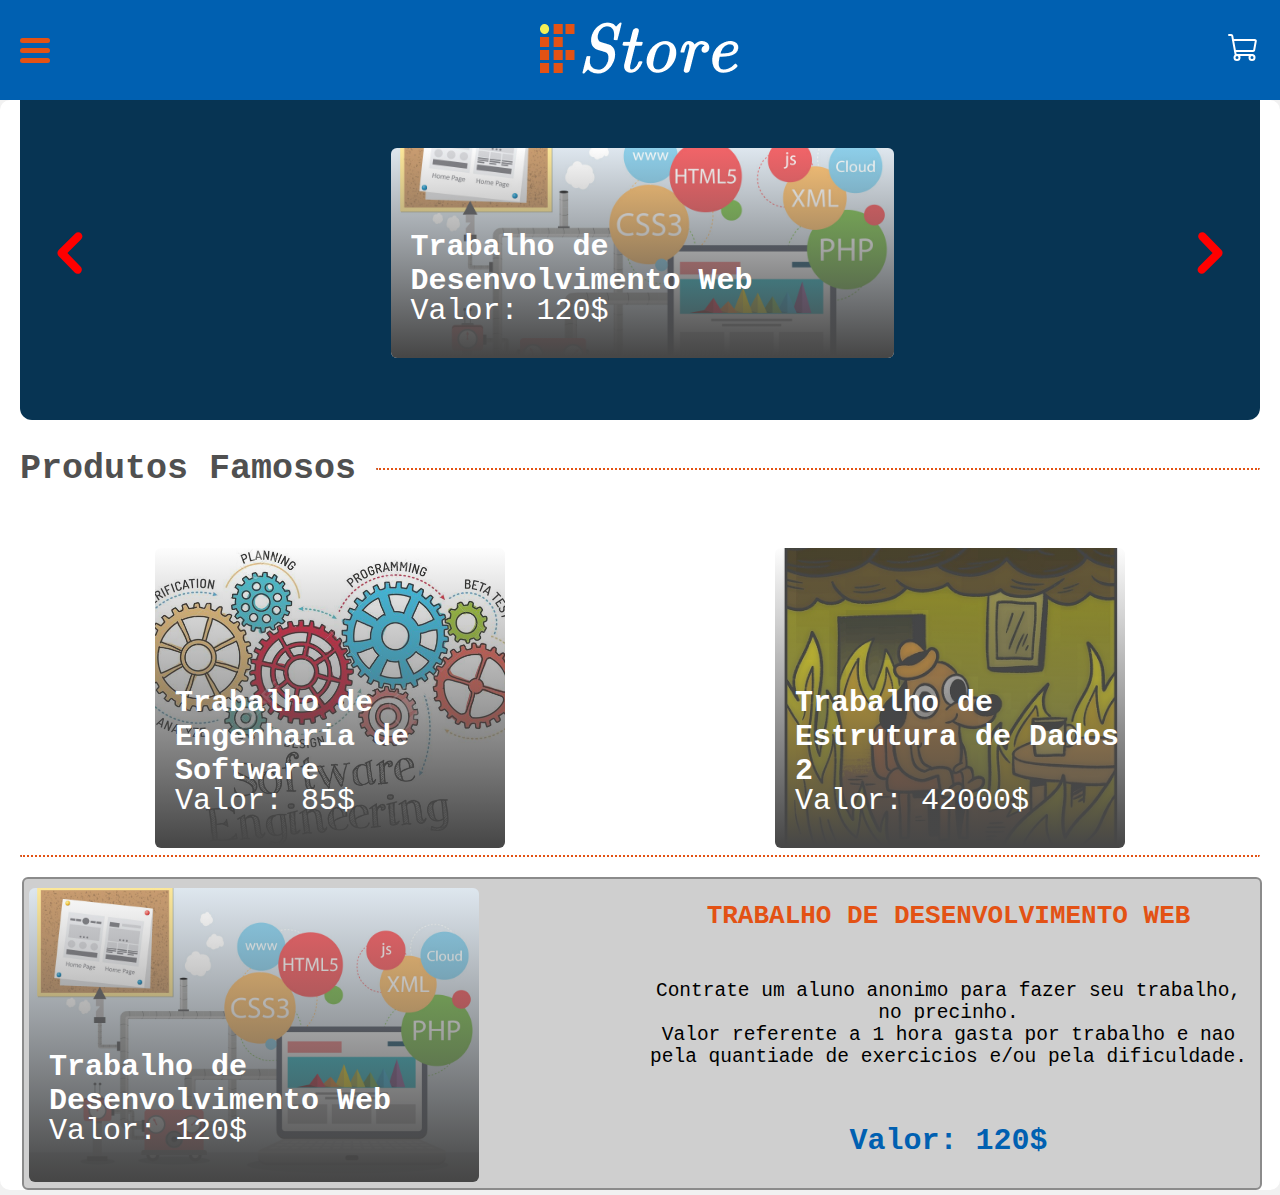
<file: index.html>
<!DOCTYPE html>
<html lang="pt-BR">
<head>
    <meta charset="UTF-8">
    <meta http-equiv="X-UA-Compatible" content="IE=edge">
    <meta name="viewport" content="width=device-width, initial-scale=1.0">
    <title>Document</title>
    <link rel="stylesheet" href="main.css">
    <script defer src="main.js"></script>
</head>
<body>
    <header>
        <div class="top-menu">
            <div class="space">
                <div class="menu-mobile" onclick="openMenu()">
                    <div class="bar"></div>
                    <div class="bar"></div>
                    <div class="bar"></div>
                </div>
            </div>
            <div class="logo">
                <img src="Group 2682.png" alt="" width="200px" height="68px">
            </div>
            <div class="space left">
                <div class="checkout">
                    <a href="cart.html">
                        <img src="ShoppingCart.svg" class="shop-cart" alt="" width="32px" height="32px">
                    </a>
                    <div class="mini-ball"></div>
                </div>
            </div>
            <div class="side-bar">
                <div class="side__content">
                    <ul class="side__items">
                        <li class="profile-button d-none"><a href="profile.html">Perfil</a></li>
                        <li class="logout-button d-none">Sair</li>
                        <li class="login-button d-none">Logar</li>
                        <li></li>
                        <li></li>
                    </ul>
                </div>
            </div>
        </div>
    </header>
    <div class="main-content home">
        <div class="area-slider">
            <div class="slider">
                <div class="list-view-slider">
                    <div class="slider-width">
                            <a href="item.html" class="slider-item" id="item1">
                                <div class="all-info">
                                    <div class="slider-item__img">
                                        <div class="gradient"></div>
                                        <img src="webDev.jpg" alt="">
                                    </div>
                                    <div class="slider-item__title">
                                        <span>
                                            Trabalho de Desenvolvimento Web
                                        </span>
                                    </div>
                                    <div class="slider-item__info">
                                        <span>
                                            Valor: 120$
                                        </span>
                                    </div>
                                </div>
                            </a>
                            <a href="item.html" class="slider-item" id="item2">
                                <div class="all-info">
                                    <div class="slider-item__img">
                                        <img src="sftEng.PNG" alt="">
                                        <div class="gradient"></div>
                                    </div>
                                    <div class="slider-item__title">
                                        <span>
                                            Trabalho de Engenharia de Software
                                        </span>
                                    </div>
                                    <div class="slider-item__info">
                                        <span>
                                            Valor: 85$
                                        </span>
                                    </div>
                                </div>
                            </a>
                            <a href="item.html" class="slider-item" id="item3">
                                <div class="all-info">
                                    <div class="slider-item__img">
                                        <img src="estDados.jpg" alt="">
                                        <div class="gradient"></div>
                                    </div>
                                    <div class="slider-item__title">
                                        <span>
                                            Trabalho de Estrutura de Dados 2
                                        </span>
                                    </div>
                                    <div class="slider-item__info">
                                        <span>
                                            Valor: 42000$
                                        </span>
                                    </div>
                                </div>
                            </a>
                    </div>    
                </div>
                <div class="slider-controls">
                    <div class="slider-control" onclick="goPrev()">
                        <img src="chevron-right.svg" alt="" width="100%" style="rotate: 180deg;"> 
                    </div>
                    <div class="slider-control" onclick="goNext()">
                        <img src="chevron-right.svg" alt="" width="100%">
                    </div>
                </div>
            </div> 
        </div>
        <div class="mid-area">
            <div class="section">
                <h2>Produtos Famosos</h2> 
                <hr class="dotted-line">
            </div>
            <div class="first-division">
                <div class="item-mid">
                    <div class="info-mid">
                        <div class="slider-item__img">
                            <img src="sftEng.PNG" alt="">
                            <div class="gradient"></div>
                        </div>
                        <div class="slider-item__title">
                            <span>
                                Trabalho de Engenharia de Software
                            </span>
                        </div>
                        <div class="slider-item__info">
                            <span>
                                Valor: 85$
                            </span>
                        </div>
                    </div>
                </div>
                <div class="item-mid">
                    <div class="info-mid">
                        <div class="slider-item__img">
                            <img src="estDados.jpg" alt="">
                            <div class="gradient"></div>
                        </div>
                        <div class="slider-item__title">
                            <span>
                                Trabalho de Estrutura de Dados 2
                            </span>
                        </div>
                        <div class="slider-item__info">
                            <span>
                                Valor: 42000$
                            </span>
                        </div>
                    </div>
                </div>
            </div>
            <hr class="dotted-line">
            <div class="second-division">
                <div class="slider-item itemPage" id="item1">
                    <div class="all-info">
                        <div class="slider-item__img">
                            <div class="gradient"></div>
                            <img src="webDev.jpg" alt="">
                        </div>
                        <div class="slider-item__title">
                            <span>
                                Trabalho de Desenvolvimento Web
                            </span>
                        </div>
                        <div class="slider-item__info">
                            <span>
                                Valor: 120$
                            </span>
                        </div>
                    </div>
                    <div class="resume">
                        <div class="produto-title">
                            <h1>
                                Trabalho de Desenvolvimento Web
                            </h1> 
                        </div>
                        <div class="produto-resumo">
                            <h2>
                                Contrate um aluno anonimo para fazer seu trabalho, <strong>no precinho</strong>.<br>Valor referente a 1 hora gasta por trabalho e nao pela quantiade de exercicios e/ou pela dificuldade.
                            </h2>
                        </div>
                        <div class="produto-valor">
                            <h2>
                                Valor: 120$
                            </h2>
                        </div>
                    </div>
                </div>
            </div>
        </div>
    </div>
    <footer>
        <script>
            let page = "home"
        </script>
    </footer>
</body>
</html>
</file>
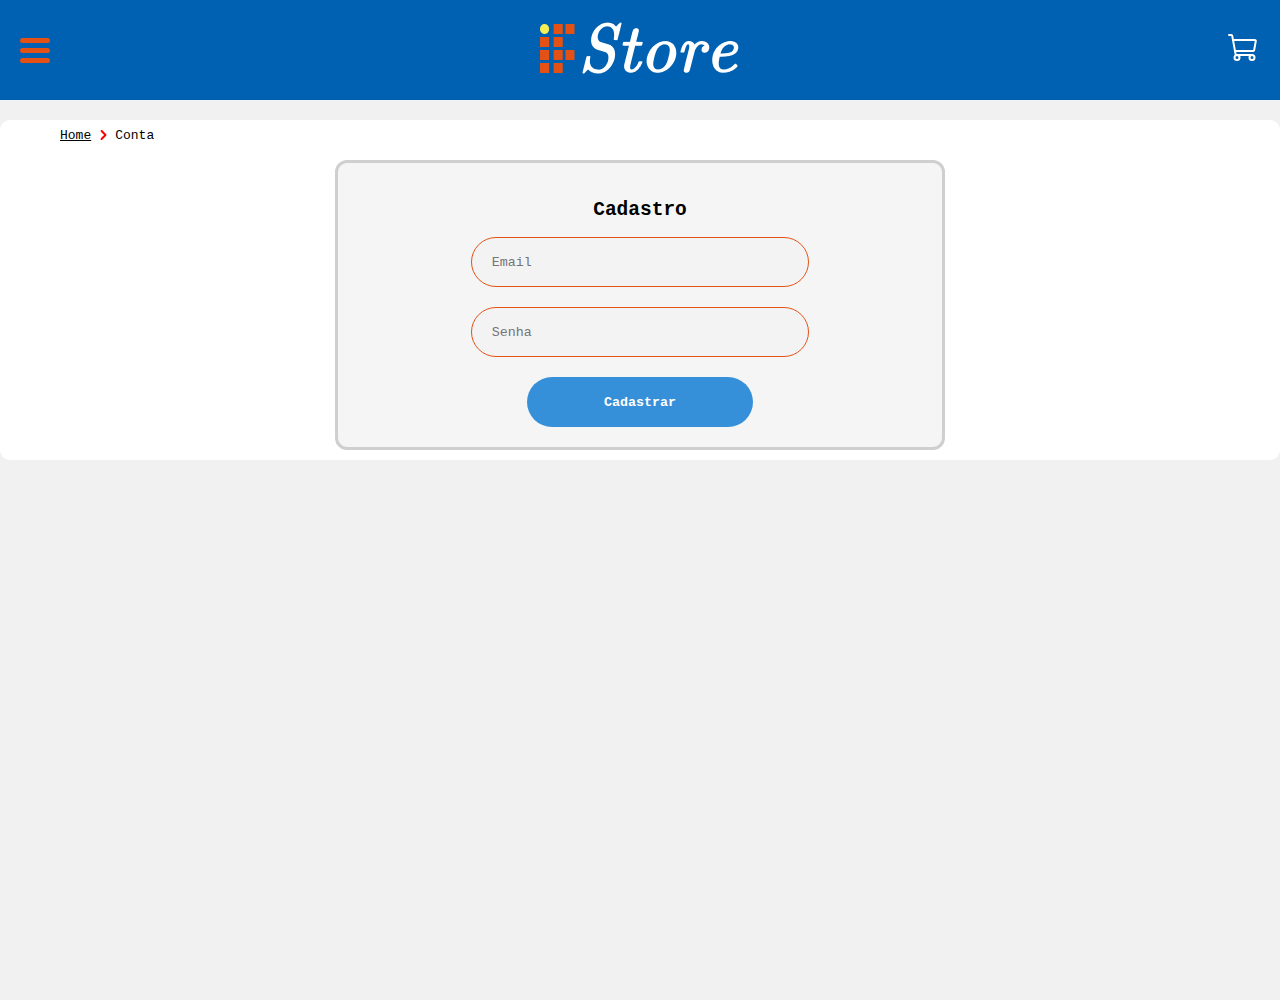
<file: account.html>
<!DOCTYPE html>
<html lang="pt-BR">
<head>
    <meta charset="UTF-8">
    <meta http-equiv="X-UA-Compatible" content="IE=edge">
    <meta name="viewport" content="width=device-width, initial-scale=1.0">
    <title>Document</title>
    <link rel="stylesheet" href="main.css">
    <script defer src="main.js"></script>
</head>
<body>
    <header>
        <div class="top-menu">
            <div class="space">
                <div class="menu-mobile" onclick="openMenu()">
                    <div class="bar"></div>
                    <div class="bar"></div>
                    <div class="bar"></div>
                </div>
            </div>
            <div class="logo">
                <img src="Group 2682.png" alt="" width="200px" height="68px">
            </div>
            <div class="space left">
                <div class="checkout">
                    <a href="cart.html">
                        <img src="ShoppingCart.svg" class="shop-cart" alt="" width="32px" height="32px">
                    </a>
                    <div class="mini-ball"></div>
                </div>
            </div>
            <div class="side-bar">
                <div class="side__content">
                    <ul class="side__items">
                        <li class="profile-button d-none"><a href="profile.html">Perfil</a></li>
                        <li class="logout-button d-none">Sair</li>
                        <li class="login-button d-none">Logar</li>
                        <li></li>
                        <li></li>
                    </ul>
                </div>
            </div>
        </div>
    </header>
    <div class="main-content">
        <div class="breadcrumbs">
            <span> <a href="index.html">Home</a></span>
            <img src="chevron-right.svg" alt="" width="24px" height="24px">
            <span>Conta</span>
        </div>
        <div class="profile-box">
            <div class="loggin d-none">
                <div class="login-form">
                    <h2>Login</h2>
                    <form action="javascript:logIn()">
                        <div class="form-box">
                            <input type="email" placeholder="Email" id="logEmail" required>
                        </div>
                        <div class="form-box">
                            <input type="password" placeholder="Senha" id="logPass" required>
                        </div>
                        <div class="form-box">
                            <input type="submit" value="Logar" id="logButton">
                        </div>
                    </form>
                </div>
            </div>
            <div class="sign">
                <div class="login-form">
                    <h2>Cadastro</h2>
                    <form action="javascript:signIn()">
                        <div class="form-box">
                            <input type="email" placeholder="Email" id="signEmail" required>
                        </div>
                        <div class="form-box">
                            <input type="password" placeholder="Senha" id="signPass" required>
                        </div>
                        <div class="form-box">
                            <input type="submit" value="Cadastrar" id="signButton">
                        </div>
                    </form>
                </div>
            </div>
        </div>
        <div class="popUp-account moveOut">
            <div class="textDel">
                <span id="receive-text"></span>
            </div>
        </div>
    </div>
    <footer>
        <script>
            let page = "account"
        </script>
    </footer>
</body>
</html>
</file>
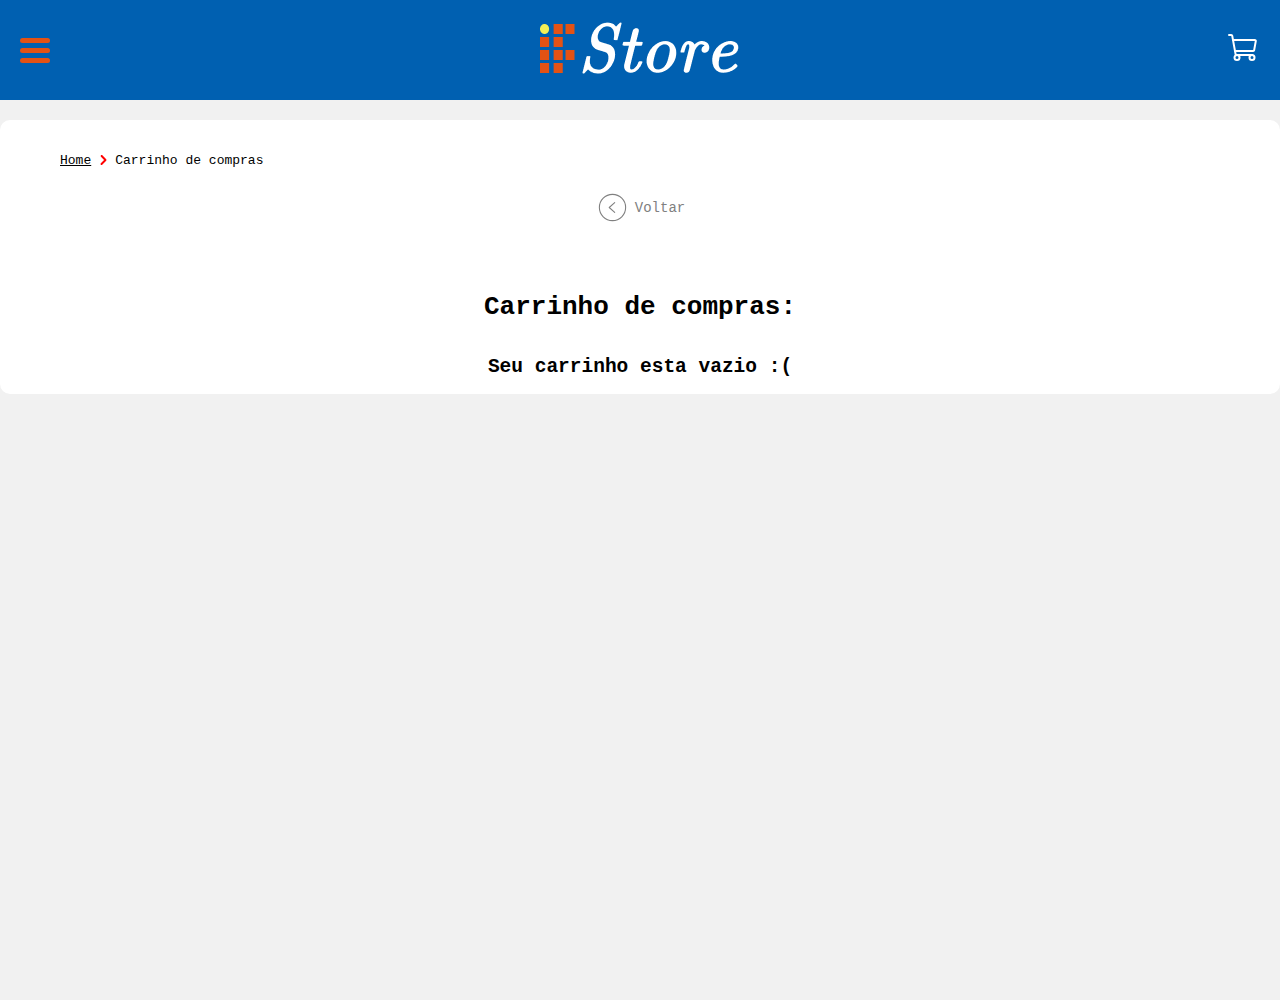
<file: cart.html>
<!DOCTYPE html>
<html lang="pt-BR">
<head>
    <meta charset="UTF-8">
    <meta http-equiv="X-UA-Compatible" content="IE=edge">
    <meta name="viewport" content="width=device-width, initial-scale=1.0">
    <title>Document</title>
    <link rel="stylesheet" href="main.css">
    <script defer src="main.js"></script>
</head>
<body>
    <header>
        <div class="top-menu">
            <div class="space">
                <div class="menu-mobile" onclick="openMenu()">
                    <div class="bar"></div>
                    <div class="bar"></div>
                    <div class="bar"></div>
                </div>
            </div>
            <div class="logo">
                <img src="Group 2682.png" alt="" width="200px" height="68px">
            </div>
            <div class="space left">
                <div class="checkout">
                    <a href="checkout.html">
                        <img src="ShoppingCart.svg" class="shop-cart" alt="" width="32px" height="32px">
                    </a>
                    <div class="mini-ball"></div>
                </div>
            </div>
            <div class="side-bar">
                <div class="side__content">
                    <ul class="side__items">
                        <li class="profile-button d-none"><a href="profile.html">Perfil</a></li>
                        <li class="logout-button d-none">Sair</li>
                        <li class="login-button d-none">Logar</li>
                        <li></li>
                        <li></li>
                    </ul>
                </div>
            </div>
        </div>
    </header>
    <div class="main-content" style="padding-top: 25px;">
        <div class="breadcrumbs">
            <span> <a href="index.html">Home</a></span>
            <img src="chevron-right.svg" alt="" width="24px" height="24px">
            <span>Carrinho de compras</span>
        </div>
        <div class="go-back" onclick="history.back()">
            <svg width="35px" viewBox="0 0 32 32" fill="none" xmlns="http://www.w3.org/2000/svg">
                <path d="M16 28C22.6274 28 28 22.6274 28 16C28 9.37258 22.6274 4 16 4C9.37258 4 4 9.37258 4 16C4 22.6274 9.37258 28 16 28Z" stroke="#808080" stroke-width="1" stroke-miterlimit="10"></path>
                <path d="M18 11.5L13 16L18 20.5" stroke="#808080" stroke-width="1" stroke-linecap="round" stroke-linejoin="round"></path>
            </svg>
            <span>Voltar</span>
        </div>
        <div class="buy-section">
            <h1 style="text-align: center;">Carrinho de compras:</h1>
            <div class="cart-items d-none">
                <div class="selected-box">
                    <div class="selected-item d-none" id="item1" data-value="120">
                        <div class="inner-item">
                            <div class="img-product">
                                <img src="webDev.jpg" alt="" width="150px" height="112.5px">
                            </div>
                            <div class="title-product">
                                <h2>Trabalho de Desenvolvimento Web</h2>
                            </div>
                            <div class="price-product">
                                <h2>Valor: 120$</h2>
                            </div>
                            <div class="delete-product" onclick="deleteItem(this)">
                                <img src="Trash.svg" alt="">
                            </div>
                        </div>
                    </div>
                    <div class="selected-item d-none" id="item2" data-value="85">
                        <div class="inner-item">
                            <div class="img-product">
                                <img src="sftEng.PNG" alt="" width="150px" height="112.5px">
                            </div>
                            <div class="title-product">
                                <h2>Trabalho de Engenharia de Software</h2>
                            </div>
                            <div class="price-product">
                                <h2>Valor: 85$</h2>
                            </div>
                            <div class="delete-product" onclick="deleteItem(this)">
                                <img src="Trash.svg" alt="">
                            </div>
                        </div>
                    </div>
                    <div class="selected-item d-none" id="item3" data-value="42000">
                        <div class="inner-item">
                            <div class="img-product">
                                <img src="estDados.jpg" alt="" width="150px" height="112.5px">
                            </div>
                            <div class="title-product">
                                <h2>Trabalho de Estrutura de Dados 2</h2>
                            </div>
                            <div class="price-product">
                                <h2>Valor: 42000$</h2>
                            </div>
                            <div class="delete-product" onclick="deleteItem(this)">
                                <img src="Trash.svg" alt="">
                            </div>
                        </div>
                    </div>
                </div>
                <div class="price-box">
                    <h2>Total em compras</h2>
                    <div class="value">
                        <span>R$</span>
                        <span id="receive-value"></span>
                    </div>
                    <div class="close-buy" onclick="tryLog()">
                        <span>Concluir compra</span>
                    </div>
                </div>
            </div>
            <div class="notification">
                <h2>Seu carrinho esta vazio :(</h2>
            </div>
            <div class="popDelete moveOut">
                <div class="textDel">
                    <span>Deseja remover do carrinho o item: </span>
                    <span class="getId"></span>
                </div>
                <div class="but-del">
                    <div class="del-yes">
                        <span>Sim</span>
                    </div>
                    <div class="del-no">
                        <span>Nao</span>
                    </div>
                </div>
            </div>
        </div>
    </div>
    <footer>
        <script>
            let page = "cart"
        </script>
    </footer>
</body>
</html>
</file>
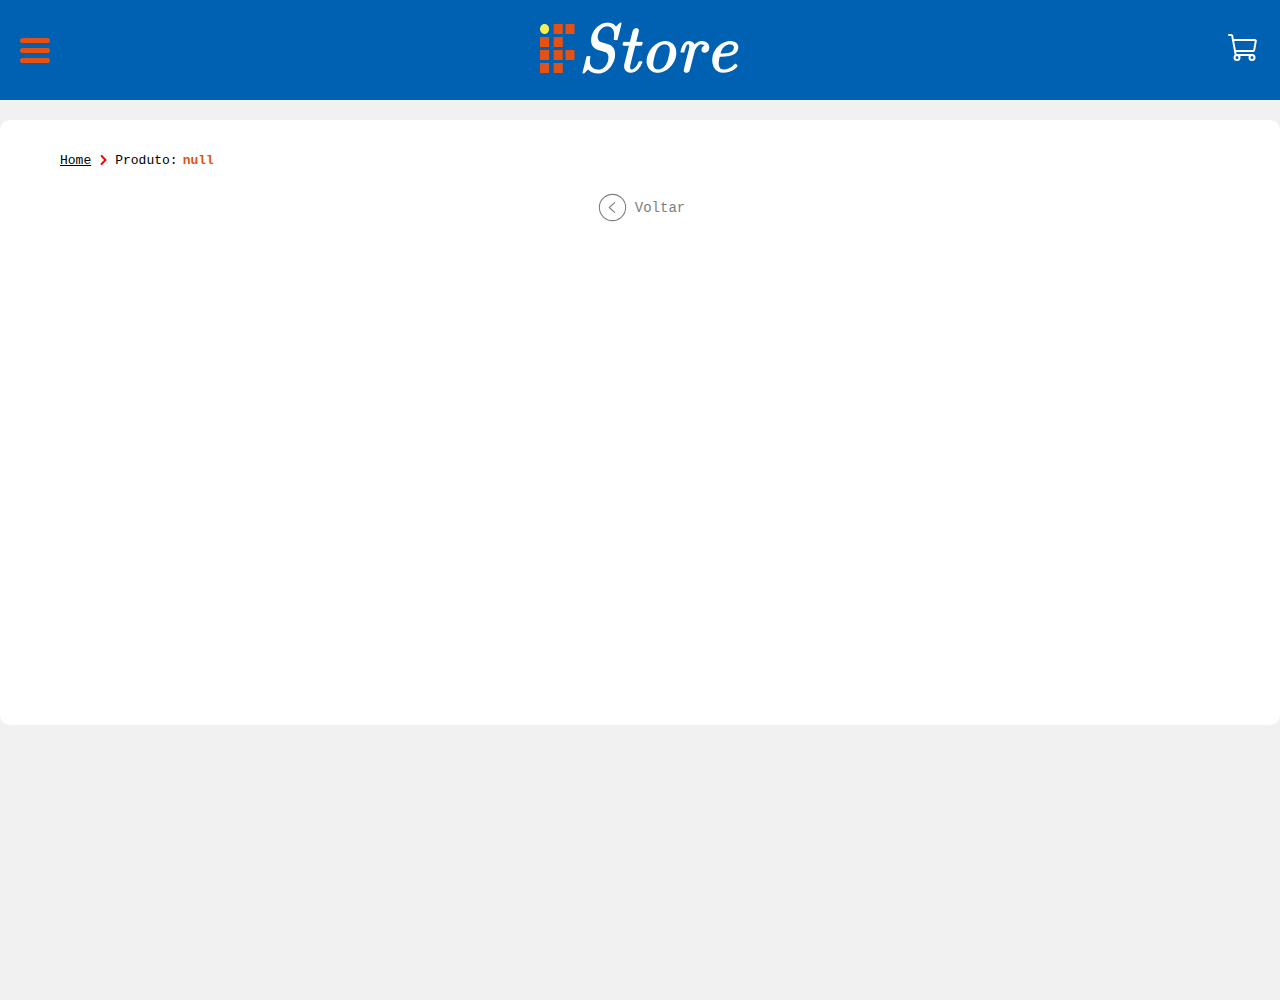
<file: item.html>
<!DOCTYPE html>
<html lang="pt-BR">
<head>
    <meta charset="UTF-8">
    <meta http-equiv="X-UA-Compatible" content="IE=edge">
    <meta name="viewport" content="width=device-width, initial-scale=1.0">
    <title>Document</title>
    <link rel="stylesheet" href="main.css">
    <script defer src="main.js"></script>
</head>
<body>
    <header>
        <div class="top-menu">
            <div class="space">
                <div class="menu-mobile" onclick="openMenu()">
                    <div class="bar"></div>
                    <div class="bar"></div>
                    <div class="bar"></div>
                </div>
            </div>
            <div class="logo">
                <img src="Group 2682.png" alt="" width="200px" height="68px">
            </div>
            <div class="space left">
                <div class="checkout">
                    <a href="cart.html">
                        <img src="ShoppingCart.svg" class="shop-cart" alt="" width="32px" height="32px">
                    </a>
                    <div class="mini-ball"></div>
                </div>
            </div>
            <div class="side-bar">
                <div class="side__content">
                    <ul class="side__items">
                        <li class="profile-button d-none"><a href="profile.html">Perfil</a></li>
                        <li class="logout-button d-none">Sair</li>
                        <li class="login-button d-none">Logar</li>
                        <li></li>
                        <li></li>
                    </ul>
                </div> 
            </div>
        </div>
    </header>
    <div class="main-content" style="padding-top: 25px;">
        <div class="breadcrumbs">
            <span> <a href="index.html" class="back-home">Home</a></span>
            <img src="chevron-right.svg" alt="" width="24px" height="24px">
            <span>Produto:  </span>
            <span class="itemName"></span>
        </div>
        <div class="go-back" onclick="goBack()">
            <svg width="35px" viewBox="0 0 32 32" fill="none" xmlns="http://www.w3.org/2000/svg">
                <path d="M16 28C22.6274 28 28 22.6274 28 16C28 9.37258 22.6274 4 16 4C9.37258 4 4 9.37258 4 16C4 22.6274 9.37258 28 16 28Z" stroke="#808080" stroke-width="1" stroke-miterlimit="10"></path>
                <path d="M18 11.5L13 16L18 20.5" stroke="#808080" stroke-width="1" stroke-linecap="round" stroke-linejoin="round"></path>
            </svg>
            <span>Voltar</span>
        </div>
        <div class="select-item">
            <div class="slider">
                <div class="list-view-slider itemPage">
                    <div class="slider-width" style="justify-content: center;">
                        <div class="slider-item itemPage" id="item1">
                            <div class="all-info">
                                <div class="slider-item__img">
                                    <div class="gradient"></div>
                                    <img src="webDev.jpg" alt="">
                                </div>
                                <div class="slider-item__title">
                                    <span>
                                        Trabalho de Desenvolvimento Web
                                    </span>
                                </div>
                                <div class="slider-item__info">
                                    <span>
                                        Valor: 120$
                                    </span>
                                </div>
                            </div>
                            <div class="resume">
                                <div class="produto-title">
                                    <h1>
                                        Trabalho de Desenvolvimento Web
                                    </h1> 
                                </div>
                                <div class="produto-resumo">
                                    <h2>
                                        Contrate um aluno anonimo para fazer seu trabalho, <strong>no precinho</strong>.<br>Valor referente a 1 hora gasta por trabalho e nao pela quantiade de exercicios e/ou pela dificuldade.
                                    </h2>
                                </div>
                                <div class="produto-valor">
                                    <h2>
                                        Valor: 120$
                                    </h2>
                                </div>
                                <div class="produto-checkout">
                                    <div class="buy-now" onclick="store(this)">
                                        <a href="cart.html">
                                            <img src="CurrencyDollar.svg" alt="">
                                            <span>Comprar agora</span>
                                        </a>
                                    </div>
                                    <div class="add-cart" onclick="store(this)">
                                        <img src="ShoppingCart.svg" alt="">
                                        <span>Adicionar ao Carrinho</span>
                                        <div class="pop-added">
                                            <span>Adicionado ao carrinho!</span>
                                        </div>
                                    </div>
                                </div>
                            </div>
                        </div>
                        <div class="slider-item itemPage" id="item2">
                            <div class="all-info">
                                <div class="slider-item__img">
                                    <img src="sftEng.PNG" alt="">
                                    <div class="gradient"></div>
                                </div>
                                <div class="slider-item__title">
                                    <span>
                                        Trabalho de Engenharia de Software
                                    </span>
                                </div>
                                <div class="slider-item__info">
                                    <span>
                                        Valor: 85$
                                    </span>
                                </div>
                            </div>
                            <div class="resume">
                                <div class="produto-title">
                                    <h1>
                                        Trabalho de Engenharia de Software
                                    </h1> 
                                </div>
                                <div class="produto-resumo">
                                    <h2>
                                        Contrate um aluno anonimo para fazer seu trabalho, <strong>no precinho</strong>.<br>Valor referente a 1 hora gasta por trabalho e nao pela quantiade de exercicios e/ou pela dificuldade.

                                    </h2>
                                </div>
                                <div class="produto-valor">
                                    <h2>
                                        Valor: 85$
                                    </h2>
                                </div>
                                <div class="produto-checkout">
                                    <div class="buy-now" onclick="store(this)">
                                        <a href="cart.html">
                                            <img src="CurrencyDollar.svg" alt="">
                                            <span>Comprar agora</span>
                                        </a>
                                    </div>
                                    <div class="add-cart" onclick="store(this)">
                                        <img src="ShoppingCart.svg" alt="">
                                        <span>Adicionar ao Carrinho</span>
                                        <div class="pop-added">
                                            <span>Adicionado ao carrinho!</span>
                                        </div>
                                    </div>
                                </div>
                            </div>
                        </div>
                        <div class="slider-item itemPage" id="item3">
                            <div class="all-info">
                                <div class="slider-item__img">
                                    <img src="estDados.jpg" alt="">
                                    <div class="gradient"></div>
                                </div>
                                <div class="slider-item__title">
                                    <span>
                                        Trabalho de Estrutura de Dados 2
                                    </span>
                                </div>
                                <div class="slider-item__info">
                                    <span>
                                        Valor: 42000$
                                    </span>
                                </div>
                            </div>
                            <div class="resume">
                                <div class="produto-title">
                                    <h1>
                                        Trabalho de Estrutura de Dados 2
                                    </h1> 
                                </div>
                                <div class="produto-resumo">
                                    <h2>
                                        Contrate um aluno anonimo para fazer seu trabalho, <strong>no precinho</strong>.<br>Valor referente a 1 hora gasta por trabalho e nao pela quantiade de exercicios e/ou pela dificuldade.
                                    </h2>
                                </div>
                                <div class="produto-valor">
                                    <h2>
                                        Valor: 42000$
                                    </h2>
                                </div>
                                <div class="produto-checkout">
                                    <div class="buy-now" onclick="store(this)">
                                        <a href="cart.html">
                                            <img src="CurrencyDollar.svg" alt="">
                                            <span>Comprar agora</span>
                                        </a>
                                    </div>
                                    <div class="add-cart" onclick="store(this)">
                                        <img src="ShoppingCart.svg" alt="">
                                        <span>Adicionar ao Carrinho</span>
                                        <div class="pop-added">
                                            <span>Adicionado ao carrinho!</span>
                                        </div>
                                    </div>
                                </div>
                            </div>
                        </div>
                    </div>    
                </div>  
            </div> 
        </div>

    </div>
    <footer>
        <script>
            let page = "produto"
        </script>
    </footer>
</body>
</html>
</file>
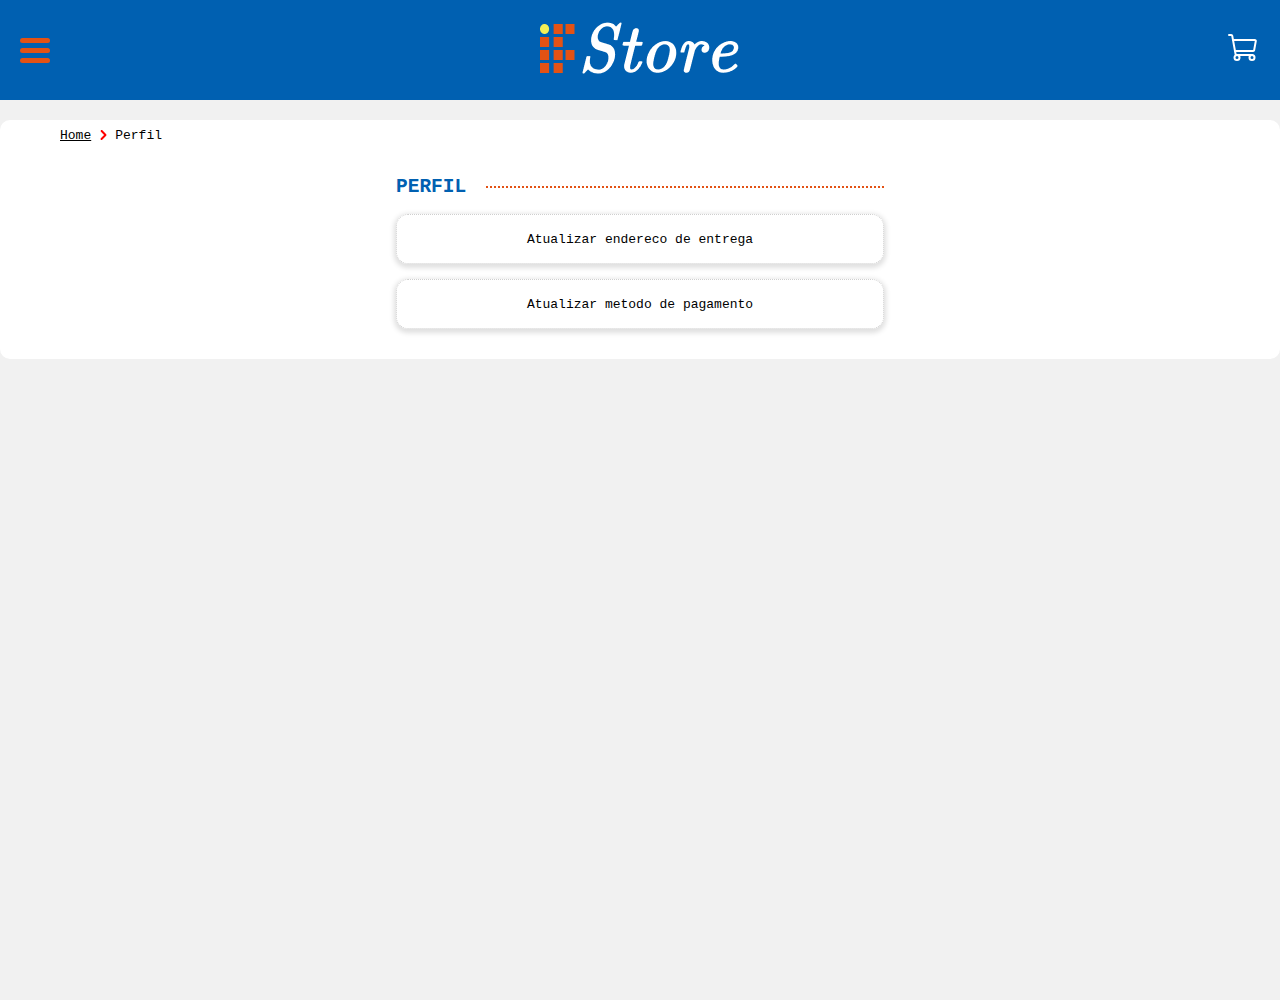
<file: profile.html>
<!DOCTYPE html>
<html lang="pt-BR">
<head>
    <meta charset="UTF-8">
    <meta http-equiv="X-UA-Compatible" content="IE=edge">
    <meta name="viewport" content="width=device-width, initial-scale=1.0">
    <title>Document</title>
    <link rel="stylesheet" href="main.css">
    <script defer src="main.js"></script>
</head>
<body>
    <header>
        <div class="top-menu">
            <div class="space">
                <div class="menu-mobile" onclick="openMenu()">
                    <div class="bar"></div>
                    <div class="bar"></div>
                    <div class="bar"></div>
                </div>
            </div>
            <div class="logo">
                <img src="Group 2682.png" alt="" width="200px" height="68px">
            </div>
            <div class="space left">
                <div class="checkout">
                    <a href="cart.html">
                        <img src="ShoppingCart.svg" class="shop-cart" alt="" width="32px" height="32px">
                    </a>
                    <div class="mini-ball"></div>
                </div>
            </div>
            <div class="side-bar">
                <div class="side__content">
                    <ul class="side__items">
                        <li class="profile-button d-none"><a href="profile.html">Perfil</a></li>
                        <li class="logout-button d-none">Sair</li>
                        <li class="login-button d-none">Logar</li>
                        <li></li>
                        <li></li>
                    </ul>
                </div>
            </div>
        </div>
    </header>
    <div class="main-content">
        <div class="breadcrumbs">
            <span> <a href="index.html">Home</a></span>
            <img src="chevron-right.svg" alt="" width="24px" height="24px">
            <span>Perfil</span>
        </div>
        <div class="profile-box">
            <div class="right-side">
                <div class="profile-text">
                    <h2>Perfil</h2>
                    <hr class="dashed-line">
                </div>
                <div class="profile-options">
                    <div class="options__adress">
                        <div class="open-adress" id="adress">
                            <span>Atualizar endereco de entrega</span>
                        </div>
                    </div>
                    <div class="options__payment">
                        <div class="open-adress" id="payment">
                            <span>Atualizar metodo de pagamento</span>
                        </div>
                    </div>
                </div>
            </div>
            <div class="left-side">
                <div class="adress-form invisible">
                    <h2>Endereco</h2>
                    <div class="form-box">
                        <span>Cep</span>
                        <input type="number" placeholder="Cep">
                    </div>
                    <div class="form-box">
                        <span>Cidade</span>
                        <input type="text" placeholder="Cidade">
                    </div>
                    <div class="form-box">
                        <span>Bairro</span>
                        <input type="text" placeholder="Bairro">
                    </div>
                    <div class="form-box">
                        <span>Complemento</span>
                        <input type="text" placeholder="Complemento">
                    </div>
                </div>
                <div class="payment-form invisible">
                    <h2>Pagamento</h2>
                    <div class="form-box">
                        <span>Nome completo</span>
                        <input type="text" placeholder="Nome completo">
                    </div>
                    <div class="form-box">
                        <span>Numero do Cartao</span>
                        <input type="text" placeholder="Numero">
                    </div>
                    <div class="form-box">
                        <span>Data de vencimento</span>
                        <input type="date" placeholder="Data de vencimento">
                    </div>
                    <div class="form-box">
                        <span>Codigo de seguranca</span>
                        <input type="text" placeholder="Codigo de seguranca">
                    </div>
                </div>
            </div>
        </div>
    </div>
    <footer>
        <script>
            let page = "profile"
        </script>
    </footer>
</body>
</html>
</file>
<file: main.css>
*{
    box-sizing: border-box;
    font-family: monospace;
}
body{
    margin: 0;
    width: 100%;
    height: 100%;
    position: relative;
    background-color: #f1f1f1;
}
header{
    width: 100%;
    height: 60px;
    top: 0;
    left: 0;
    display: flex;
}
.top-menu{
    display: flex;
    width: 100%;
    height: 60px;
    position: relative;
    background-color: rgb(0, 96, 177);
}
.side-bar{
    background-color: rgb(0, 96, 177);
    position: absolute;
    width: 100%;
    height: 100vh;
    transition: 0.5s;
    top: 60px;
    left: -100%;
    z-index: 500;
}
.space{
    width: 30%;
    height: 100%;
}
.logo{
    width: 60%;
    height: 100%;
    justify-content: center;
    align-items: center;
}
.space,
.logo{
    display: flex;
}
.menu-mobile{
    display: flex;
    flex-direction: column;
    justify-content: center;
    align-items: center;
    gap: 5px;
    padding-left: 20px;
    cursor: pointer;
}
.bar{
    width: 30px;
    height: 5px;
    background-color: rgb(227, 82, 20);
    border-radius: 5px;
    transition: 0.5s ease;
    opacity: 1;
}
@media screen and (min-width: 800px) {
    .top-menu,
    header{
        height: 100px;
    }
    .side-bar{
        top: 100px;
        max-width: 30%;
    }
}
.side__content{
    height: 50%;
    width: 100%;
}
.side__items{
    list-style: none;
    padding-right: 40px;
}
.side__items li{
    padding: 20px;
    border-bottom: 0.5px solid #505050;
}
.show-side{
    left: 0;
}
.menu-mobile.opened .bar:nth-child(n){
    position: absolute;
    left: 20px;
}
.menu-mobile.opened .bar:nth-child(even){
    opacity: 0;
}
.menu-mobile.opened .bar:first-child{
    rotate: 45deg;
}
.menu-mobile.opened .bar:last-child{
    rotate: -45deg;
}
.area-slider {
    border-radius: 0 0 12px 12px;
    width: 100%;
    height: 320px;
    position:relative;
    padding: 0 2px 15px 2px;
    background-color: #073453;
    display: flex;
    align-items: center;
    justify-content: center;
}
.slider {
    position: relative;
    display: flex;
    height: 220px;
    flex: 1;
    margin: 0;
    overflow: hidden;
}
.list-view-slider {
    position: absolute;
    top: 0;
    left: 0;
    right: 0;
    margin-left: auto;
    margin-right: auto;
    border-radius: 6px;
    width: calc(100% - 220px);
    height: 100%;
    overflow: hidden;
}
.slider-width {
    position: relative;
    z-index: 4;
    height: 100%;
    max-width: 100%;
    padding: 0;
    display: flex;
    gap: 5px;
    transition: all ease 0.3s;
}
.slider-item {
    text-decoration: none;
    width: 100%;
    min-width: 100%;
    padding: 5px;
    border-radius: 6px;
    margin: 0 2px;
    display: flex; 
    flex-direction: column;
    justify-content: flex-start;
    transition: all ease 0.3s;
    display: flex;
    justify-content: center;
    align-items: center;
}
.slider-item__img {
    width: 100%;
    height: 100%;
    position: relative;
    border-radius: 6px;
    overflow: hidden;
    margin-bottom: 5px;
}
.slider-item__img img {
    position: absolute;
    top: 0;
    left: 0;
    width: 100%;
    height: 100%;
    object-fit: cover;
}
.slider-controls {
    position: absolute;
    z-index: 3;
    width: 100%;
    height: 220px !important;
    display: flex;
    justify-content: space-between;
    align-items: center;
}
.slider-control {
    width: 100px;
    height: 100%;
    color: #FFF;
    overflow: hidden;
    display: flex;
    justify-content: center;
    align-items: center;
    font-size: 25px;
    cursor: pointer;
    display: flex;
    z-index: 5;
}
.slider-item__title {
    font-size: 30px;
    font-weight: 800;
    margin-bottom: 10px;
    height: auto;
    overflow: hidden;
    left: 20px;
    bottom: 50px;
}
.slider-item__title span,
.slider-item__info span{
    max-width: 100%;
}
.slider-item__info {
    font-size: 30px;
    left: 20px;
    bottom: 30px;
}
.title-lista-ex{
    text-align: center;
    color: #FFF;
}
.main-content{
    max-width: 1280px;
    display: flex;
    margin: auto;
    align-items: center;
    flex-direction: column;
    background-color: #FFF;
    border-radius: 10px;
    margin-top: 20px;
    padding: 0 20px;
}
.main-content.home{
    margin-top: 0;
}
.all-info{
    height: 100%;
    width: 50%;
    background: #FFF;
    border-radius: 12px;
    position: relative;
}
.slider-item__title,
.slider-item__info{
    position: absolute;
    z-index: 3;
    color: #FFF;
}
.gradient{
    position: absolute;
    top: 0;
    left: 0;
    z-index: 2;
    width: 100%;
    height: 100%;background: linear-gradient(180deg,#ffffff20 -1%,#474747 99%);
}
.select-item{
    width: 100%;

}
.slider-item.itemPage{
    width: 100%;
    min-width: 300px!important;
    height: 100%;
    flex-direction: row;
    align-items: center;
    justify-content: space-between;
}
.slider-item.itemPage .all-info{
    width: 100%;
    max-width: 450px;
    max-height: 290px;
}
.select-item{
    opacity: 0;
}
.select-item .slider{
    height: 100%;
    min-height: 500px;
}
.go-back{
    margin-top: 15px;
    display: flex;
    cursor: pointer;
}
.go-back span{
    margin: auto;
    color: grey;
    margin-left: 5px;
    font-size: 14px;
}
.resume{
    width: 100%;
    height: 200px;
    display: flex;
    flex-direction: column;
    align-items: center;
    justify-content: center;
    gap: 15px;
}
.mid-area{
    width: 100%;
    height: auto;
}
.itemPage .all-info,
.itemPage .resume{
    width: 50%;
}
.itemPage .resume{
    height: 100%;
}
.breadcrumbs{
    width: 100%;
    height: 30px;
    display: flex;
    align-items: center;
    padding-left: 40px;
}
.itemName{
    margin-left: 5px;
    color: rgb(227, 82, 20);
    font-weight: 900;
}
.breadcrumbs a{
    color: black;
}
.produto-title h1{
    text-align: center;
    color: rgb(227, 82, 20);
    text-transform: uppercase;
}
.produto-resumo h2{
    text-align: center;
    font-weight: lighter;
}
.produto-valor h2{
    text-align: center;
    font-size: 30px;
    color: #0060b1;
}
.produto-checkout{
    display: flex;
    width: 100%;
    height: auto;
    gap: 10px;
    justify-content: center;
}
.add-cart{
    position: relative;
}
.add-cart,
.buy-now{
    width: 45%;
    height: 80px;
    background-color: rgb(227, 82, 20);
    border-radius: 120px;
    display: flex;
    justify-content: center;
    flex-direction: column;
    align-items: center;
    cursor: pointer;
    box-shadow: 0 2px 5px 2px #00000020;
    transition: 0.3s;
}
.add-cart:hover,
.buy-now:hover{
    background-color: rgb(194 76 25);
}
.add-cart span,
.buy-now span{
    font-weight: 800;
    color: #FFF;
}
.buy-now a {
    display: flex;
    justify-content: center;
    flex-direction: column;
    align-items: center;
    text-decoration: none;
}
.list-view-slider.itemPage{
    width: 100%;
}
.checkout{
    align-items: center;
    justify-content: flex-end;
    padding-right: 20px;
    cursor: pointer;
    position: relative;
}
.space.left{
    justify-content: flex-end;
    align-items: center;
}
.buy-section{
    width: 100%;
    height: auto;
    margin-top: 50px;
    position: relative;
}
.inner-item{
    display: flex;
    align-items: center;
    width: 100%;
    height: 100%;
    padding: 0 30px;
    gap: 30px;
}
.selected-item{
    width: 100%;
    height: 150px;
    background-color: #0060b1;
    display: flex;
}
.img-product img{
    border-radius: 12px;
}
.inner-item h2{
    color: #FFF;
}
.popDelete,
.popUp-account{
    position: absolute;
    width: 200px;
    height: 120px;
    top: 50%;
    left: 50%;
    background: #FFF;
    transition: 1s ease;
    border-radius: 12px;
    display: flex;
    flex-direction: column;
    justify-content: space-evenly;
}
.popUp-account{
    font-weight: 900;
    font-size: 20px;
    color: #FFF;
}
.textDel{
    text-align: center;
}
.but-del{
    width: 100%;
    padding: 0 10px;
    display: flex;
    justify-content: space-between;
}
.del-yes{
    width: 45%;
    height: 40px;
    background-color: lightgreen;
}
.del-no{
    width: 45%;
    height: 40px;
    background-color: lightcoral;
}
.del-no,
.del-yes{
    border-radius: 8px;
    display: flex;
    justify-content: center;
    align-items: center;
    cursor: pointer;
}
.moveOut{
    left: -1000px;
}
.notification{
    display: flex;
    width: 100%;
    height: auto;
    justify-content: center;
    align-items: center;
}
.d-none{
    display: none!important;
}
.mini-ball{
    background-color: red;
    pointer-events: none;
    width: 8px;
    height: 8px;
    position: absolute;
    border-radius: 50%;
    bottom: 0;
    left: 0;
    opacity: 0;
}
.shop-cart.animated{
    animation: tilt-shaking 0.5s infinite;
}
@keyframes tilt-shaking {
    0% { transform: rotate(0deg); }
    25% { transform: rotate(5deg); }
    50% { transform: rotate(0eg); }
    75% { transform: rotate(-5deg); }
    100% { transform: rotate(0deg); }
}
.selected-box{
    width: 70%;
    height: 100%;
    display: flex;
    flex-direction: column;
    justify-content: center;
}
.cart-items{
    width: 100%;
    height: 450px;
    display: flex;
}
.price-box{
    width: 30%;
    height: 100%;
    background-color: #0060b1;
    display: flex;
    flex-direction: column;
    align-items: center;
    justify-content: center;
    color: #FFF;
    font-size: 20px;
    gap: 30px;
}
.profile-box{
    width: 100%;
    padding: 10px;
    height: auto;
    display: flex;
    flex-direction: column;
    justify-content: center;
    align-items: center;
    gap: 20px;
}
.right-side{
    width: 40%;
    height: 100%;
    display: flex;
    flex-direction: column;
}
.left-side{
    width: 60%;
    height: 100%;
}
.dashed-line{
    border: none;
    border-top: 2px dotted rgb(227, 82, 20);
    color: #fff;
    background-color: #fff;
    height: 1px;
    width: 100%;
    opacity: 1;
}
.profile-text{
    display: flex;
    gap: 20px;
    align-items: center;
}
.profile-text h2{
    font-weight: 900;
    color: rgb(0, 96, 177);
    text-transform: uppercase;
}
.profile-option{
    width: 100%;
    height: auto;
}
.options__adress,
.options__payment{
    width: 100%;
    height: 50px;
    display: flex;
    box-shadow: 0 2px 5px 2px #00000020;
    cursor: pointer;
    border: 1px dotted #cfcfcf;
    border-radius: 12px;
    transition: 0.5s;
}
.options__adress:hover,
.options__payment:hover{
    background-color: #cfcfcf;
}
.open-adress{
    display: flex;
    align-items: center;
    justify-content: center;
    width: 100%;
}
.profile-options{
    display: flex;
    flex-direction: column;
    gap: 15px;
}
.adress-form,
.payment-form{
    width: 100%;
    height: 100%;
    padding: 20px;
    display: flex;
    flex-direction: column;
    justify-content: flex-start;
    align-items: center;
}
.form-box{
    width: 100%;
    height: auto;    
    display: flex;
    flex-direction: column;
    justify-content: center;
    align-items: center;
}
.form-box input{
    width: 60%;
    height: 50px;
    border: 1px solid rgb(227, 82, 20);
    background-color: #f3f3f3;
    border-radius: 50px;
    padding-left: 20px;
    padding-right: 20px;
    outline: none;
    transition: 0.5s;
}
.form-box input:focus{
    box-shadow: 0 2px 5px 2px #00000020;
}
.invisible{
    height: 0px!important;
    padding: 0;
    overflow: hidden;
}
.value{
    display: flex;
}
.pop-added{
    width: 150px;
    height: 0px;
    background-color: #073453;
    position: absolute;
    bottom: -50px;
    border-radius: 0 0 12px 12px;
    pointer-events: none;
    display: flex;
    justify-content: center;
    align-items: center;
    transition: 1s ease;
    opacity: 0;
}
.pop-added span{
    color: #FFF;
    font-weight: 900;
    text-transform: uppercase;
    text-align: center;
}
.add-cart.activ .pop-added{
    height: 50px;
    padding: 0;
    opacity: 1;
    overflow: hidden;
}
.close-buy{
    width: 80%;
    height: 60px;
    background-color: rgb(227, 82, 20);
    border-radius: 20px;
    display: flex;
    justify-content: center;
    align-items: center;
    cursor: pointer;
}
.close-buy a{
    color: #FFF;
    font-weight: 900;
    text-transform: uppercase;
}
.sign,
.loggin{
    width: 50%;
    height: 100%;
    border: 3px solid #cfcfcf;
    border-radius: 12px;
    background-color: #f5f5f5;
    transition: 0.5s;
}
.sign:hover,
.loggin:hover{
    box-shadow: 0 2px 5px 2px #00000020;
}
.login-form{
    width: 100%;
    height: 100%;
    padding: 20px;
    display: flex;
    flex-direction: column;
    justify-content: flex-start;
    align-items: center;
}
form{
    width: 100%;
    height: 100%;
    display: flex;
    flex-direction: column;
    justify-content: flex-start;
    align-items: center;
    gap: 20px;
}
.first-division{
    display: flex;
    width: 100%;
    height: auto;
    justify-content: space-around;
    margin-top: 30px;
}
.item-mid{
    width: 100%;
    max-width: 350px;
    height: 300px;
}
.info-mid{
    width: 100%;
    height: 100%;
    position: relative;
}
.section{
    display: flex;
    justify-content: center;
    align-items: center;
}
.section h2{
    width: auto;
    font-size: 35px;
    margin-right: 20px;
    white-space: nowrap;
    color: #505050;
}
hr.dotted-line{
    width: 100%;
    border-top: 2px dotted rgb(227, 82, 20);
    border-bottom: none;
    color: #fff;
    background-color: #fff;
    height: 1px;
    opacity: 1;
}
.second-division{
    margin-top: 20px;
}
.second-division img{
    position: relative;
    max-height: 290px;
}
.logout-button,
.login-button,
.side__items li a{
    cursor: pointer;
    color: #FFF;
    font-weight: 900;
    text-decoration: none;
    text-transform: uppercase;
    font-size: 15px;
}
#logButton,
#signButton{
    width: 40%;
    background-color: #3690d9;
    border: none;
    color: #FFF;
    font-weight: 900;
    cursor: pointer;
    transition: 0.5s;
}
#logButton:hover,
#signButton:hover{
    background-color: #0060b1;
}
.second-division .slider-item.itemPage{
    background-color: #cfcfcf;
    border: 2px solid #8b8b8b;
    transition: 0.5s ease;
}
.payment-page{
    display: flex;
    flex-direction: column;
    justify-content: center;
    align-items:center ;
    text-align: center;
    width: 100%;
}
.box-QRCODE img{
    max-width: 100%;
}
@media screen and (max-width: 999px){
    .cart-items{
        flex-direction: column;
        height: auto;
    }
    .selected-box,
    .price-box{
        width: 100%;
        height: auto;
        padding: 12px 0;
    }
}
@media screen and (max-width: 899px){
    .select-item{
        height: 100vh;
    }
    .slider-item.itemPage{
        justify-content: unset;
        gap: 30px;
        flex-direction: column;
    }
    .slider-item.itemPage .resume{
        height: auto;
        width: 100%;
    }
    .slider-item.itemPage .resume .produto-checkout{
        flex-direction: column;
        justify-content: center;
        align-items: center;
    }
    .slider-item.itemPage .resume .produto-checkout .add-cart,
    .slider-item.itemPage .resume .produto-checkout .buy-now{
        width: 100%;
    }
    
}
@media screen and (max-width: 799px) {
    .first-division,
    .second-division .slider-item.itemPage{
        flex-direction: column;
        gap: 20px;
        justify-content: center;
        align-items: center;
    }
    .first-division .item-mid{
        max-width: 100%;
    }
    .second-division .slider-item.itemPage .resume{
        width: 100%;
    }
    .slider-width .all-info{
        width: 100%;
    }
    .right-side,
    .left-side{
        width: 80%;
    }
    .form-box input{
        width: 100%;
    }
}
@media screen and (max-width: 599px){
    .slider-item__title span,
    .slider-item__info span {
        font-size: 18px;
    }
    .slider-control{
        width: 50px;
    }
    .list-view-slider{
        width: calc(100% - 110px);
    }
    .inner-item{
        flex-wrap: wrap;
        gap: 0px;
        padding: 12px 0;
        justify-content: center;
        text-align: center;
    }
    .selected-item{
        height: auto;
    }
    .price-box{
        text-align: center;
    }
    .main-content{
        padding: 12px;
    }
    .loggin,
    .sign{
        width: 100%;
    }
}
@media screen and (max-width: 399px){
    .logo img{
        scale: .7;
    }
    .slider-item.itemPage{
        min-width: unset!important;
    }
    .slider-item__title span,
    .slider-item__info span {
        font-size: 15px;
    }
    .section h2{
        font-size: 25px;
    }
    .right-side,
    .left-side{
        width: 100%;
    }
}
</file>
